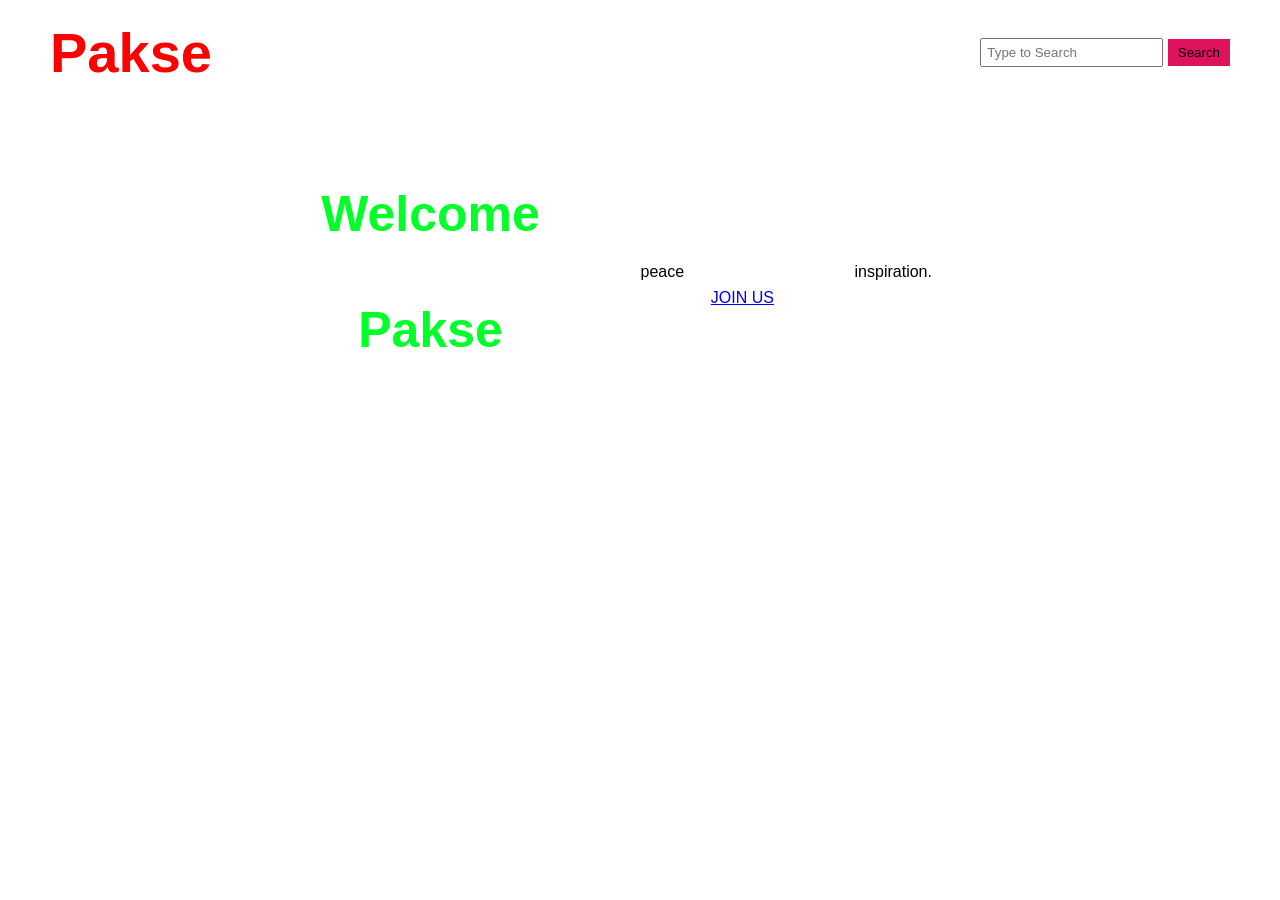
<file: index.html>
<!DOCTYPE html>
<html lang="en">
<head>
  <meta charset="UTF-8">
  <title>Pakse'Champasack </title>
  <link rel="stylesheet" href="style.css">
</head>
<body>

  <div class="main">

    <!-- Navbar -->
    <div class="navbar">
      <div class="logo">
        <h1><strong>Pakse</strong></h1>
      </div>

      <ul class="menu">
        <li><a href="#">HOME</a></li>
        <li><a href="#">ABOUT</a></li>
        <li><a href="#">SERVICE</a></li>
        <li><a href="#">DESIGN</a></li>
        <li><a href="contact.html">CONTACT</a></li>
      </ul>

      <div class="search">
        <input type="text" placeholder="Type to Search">
        <button>Search</button>
      </div>
    </div>

    <!-- Content -->
    <div class="content">
      <h3><strong>Welcome</strong><br>
      <span class="text1"><strong>to</strong></span><br>
      <strong>Pakse</strong></h3>
      <p>
        This place will make you forget your stress and escape into <br>
        a world of<span class="text2"> peace</span>, creativity, and endless <span class="text3">inspiration.</span><br> 
      <a href="pakse.html">JOIN US</a>
      <
    </div>

    <!-- Login Form -->
    
    </div>

  </div>
  

</body>
</html>
</file>
<file: style.css>
* {
  margin: 0;
  padding: 0;
  box-sizing: border-box;
  font-family: sans-serif;
}

.main {
  width: 100%;
  height: 100vh;
  background: url("https://cdn.realisticasia.com/photos/blog/Cities/Pakse_embedded_image_0.jpeg") no-repeat center/cover;
  color: white;
}

/* Navbar */
.navbar {
  display: flex;
  justify-content: space-between;
  align-items: center;
  padding: 20px 50px;
  /*background-color: black;*/
}

.logo {
  font-size: 28px;
  color: rgb(255, 0, 0);
  font-weight: bold;
}

.menu {
  list-style: none;
  display: flex;
  gap: 30px;
}

.menu li a {
  text-decoration: none;
  color: white;
}

.search input {
  padding: 5px;
}

.search button {
  background: rgb(222, 18, 93);
  border: none;
  padding: 6px 10px;
  cursor: pointer;
}

/* Content */
.content {
  width: 50%;
  padding: 80px 50px;
  display: flex;
  text-align: center;
  justify-content: center;
  align-items: center;
  width: 100%;
}

.content h3 {
  font-size: 50px;
  color: rgb(3, 255, 41);
}

.text1 {
  color: rgb(255, 255, 255);
}

.content p {
  margin: 20px 0;
  line-height: 1.6;
  color: rgb(255, 255, 255);

.text2 {
  color: black;
}

.text3 {
  color: black;
}
  
}

.a {
  background: rgb(222, 18, 93);
  border: none;
  border-radius: 20px;
  padding: 10px 20px;
  cursor: pointer;
  


}
</file>
